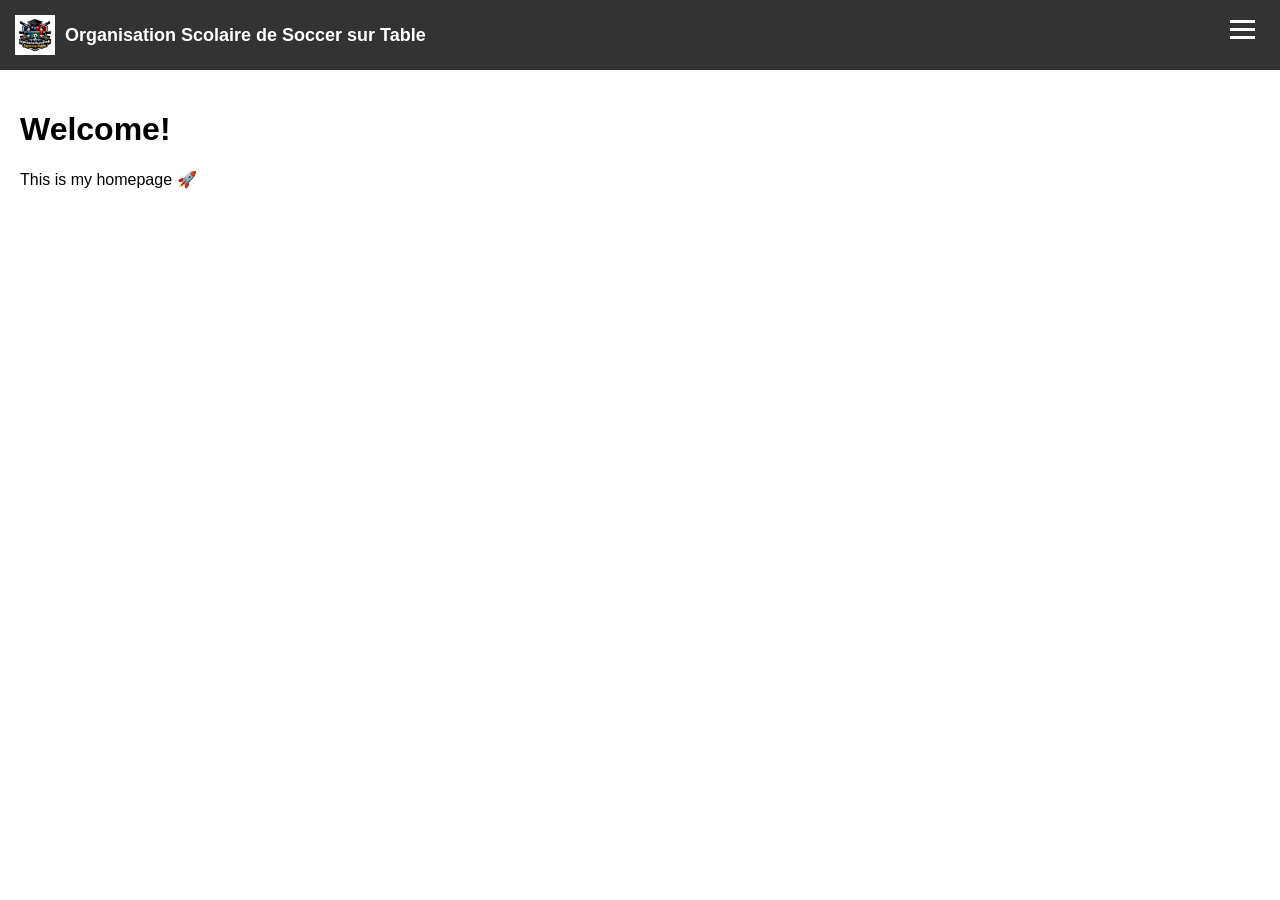
<file: index.html>
<!DOCTYPE html>
<html>
<head>
    <meta http-equiv="refresh" content="0; url=Page-Principale.html">
    <title>Loding...</title>
</head>
<body>
    <p>If you are not redirected, <a href="Page-Principale.html">click here</a>.</p>
</body>
</html>
</file>
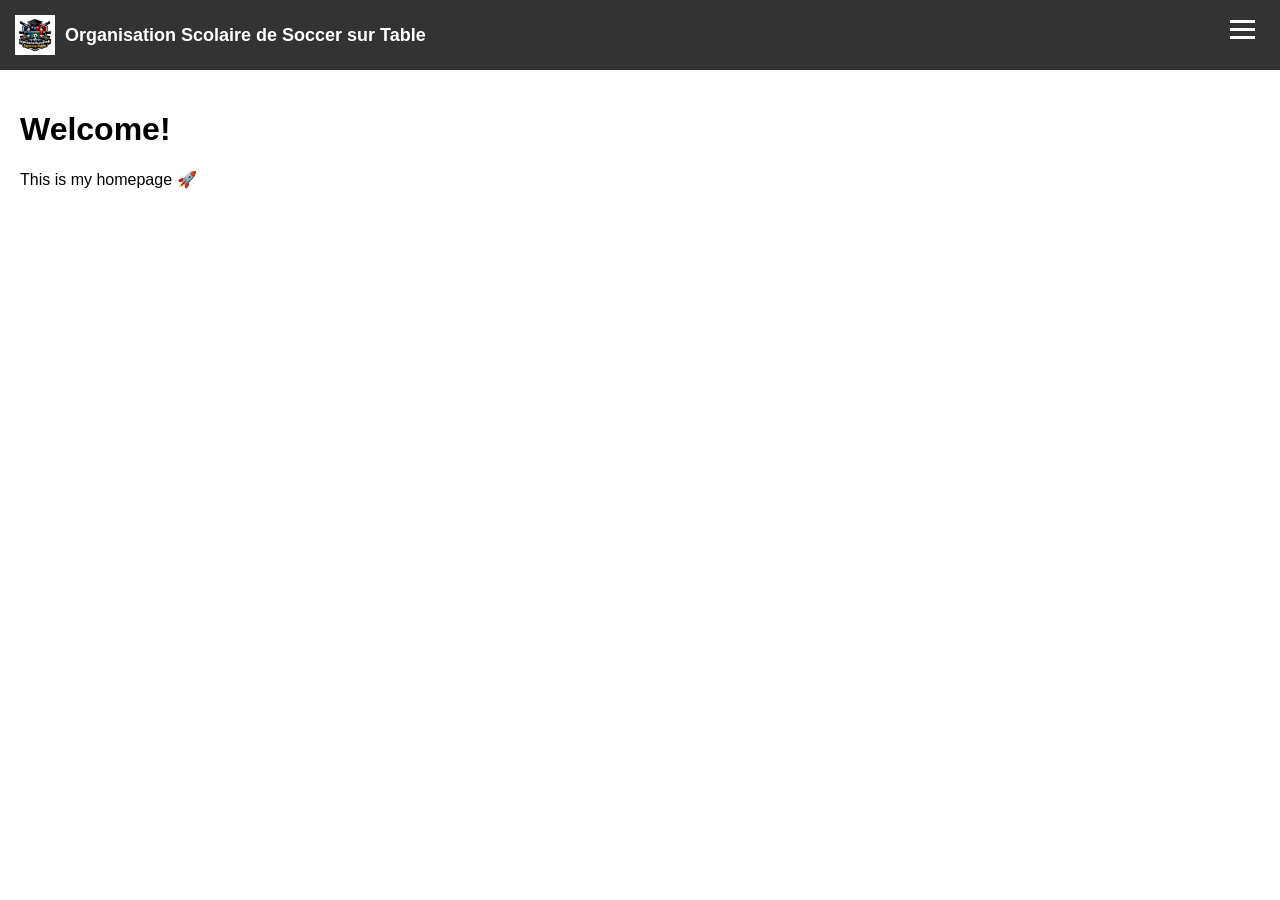
<file: Page-Principale.html>
<!DOCTYPE html>
<html lang="fr">
<head>
    <meta charset="UTF-8">
    <meta name="viewport" content="width=device-width, initial-scale=1.0">
    <title>Page Principale</title>

    <!-- Favicon for browser tab -->
    <link rel="icon" type="image/png" href="logo.png">

    <!-- CSS -->
    <link rel="stylesheet" href="style.css">
</head>

<body>

<!-- Navbar -->
<div class="navbar">
    <!-- Logo on top-left -->
    <div class="logo">
        <img src="logo.png" alt="Logo" class="logo-img">
        Organisation Scolaire de Soccer sur Table
    </div>

    <!-- Hamburger menu -->
    <div class="hamburger" onclick="toggleMenu()">
        <div></div>
        <div></div>
        <div></div>
    </div>

    <!-- Menu links -->
    <div id="menu" class="menu">
        <a href="Page-Principale.html">Page Principale</a>
        <a href="Règlements.html">Règlements</a>
        <a href="Participants.html">Participants</a>
    </div>
</div>

<!-- Page content -->
<div class="content">
    <h1>Welcome!</h1>
    <p>This is my homepage 🚀</p>
</div>

<!-- JS -->
<script src="script.js"></script>

</body>
</html>
</file>
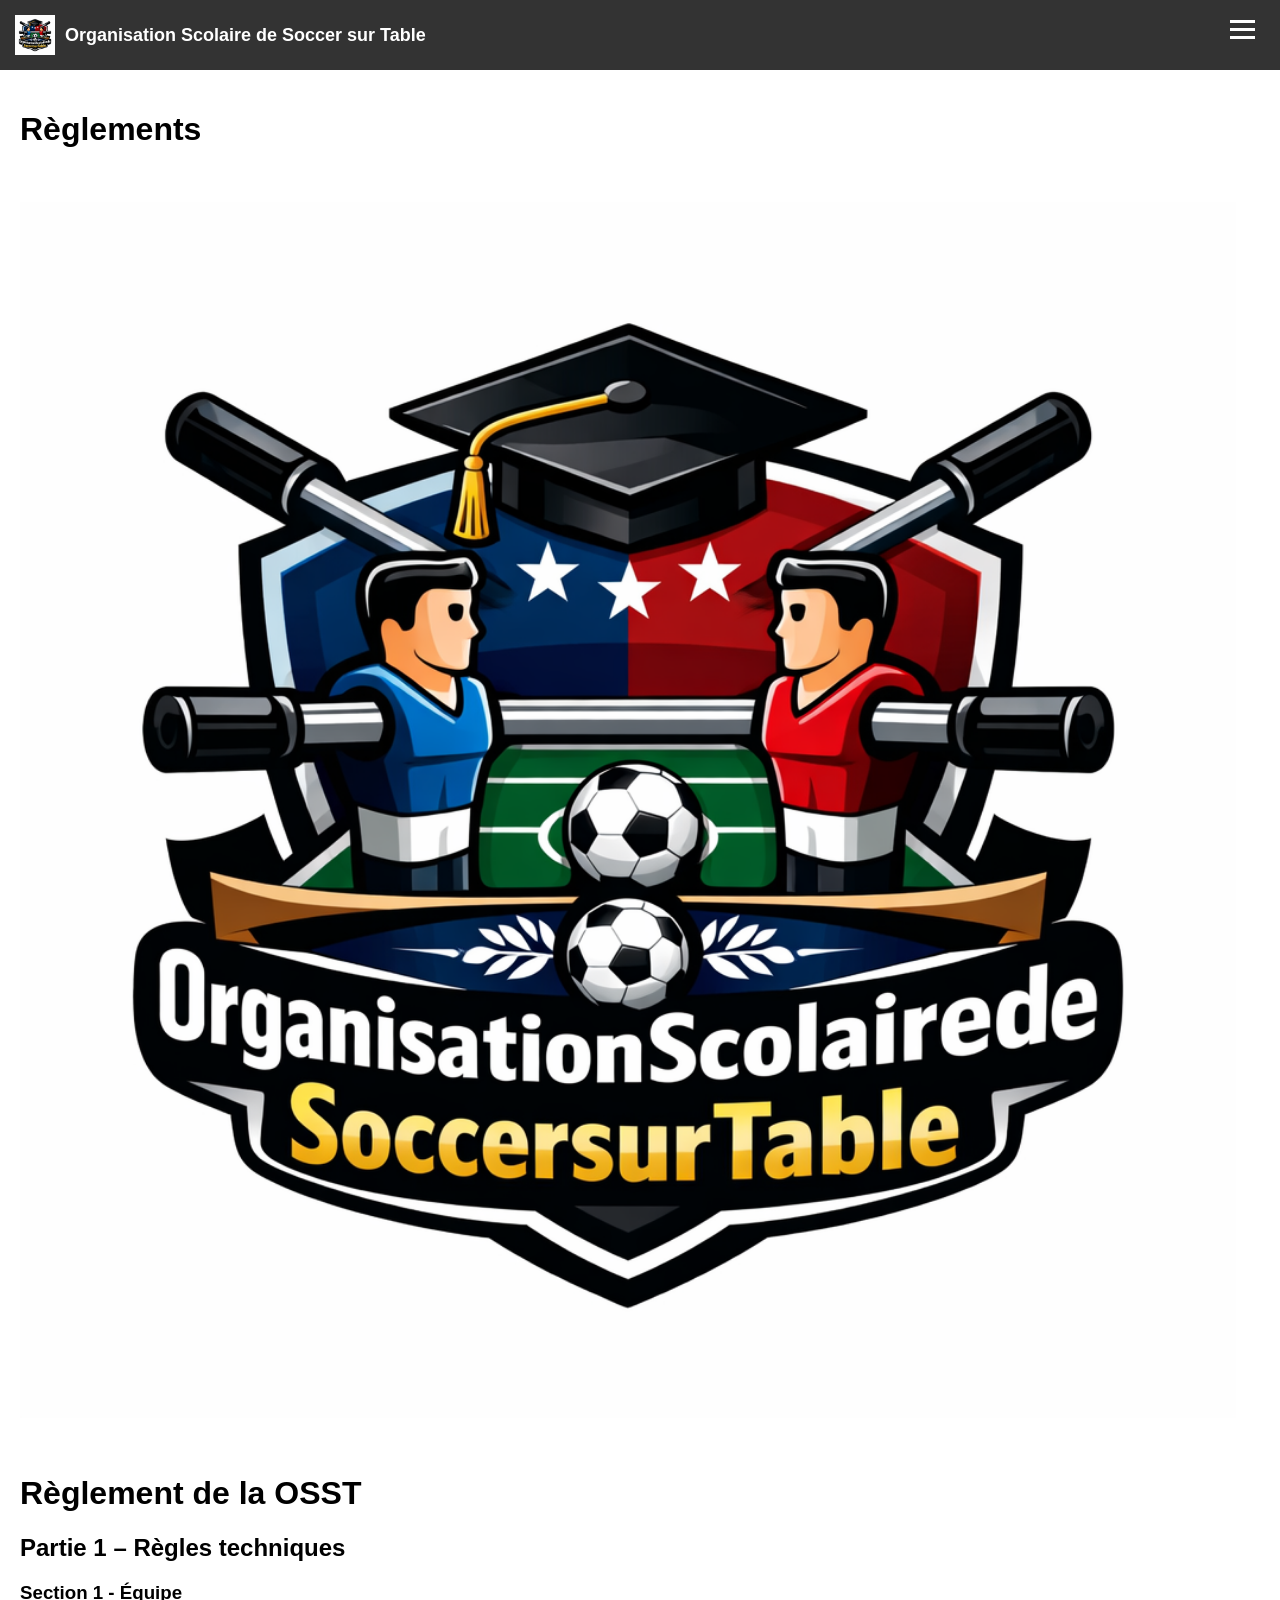
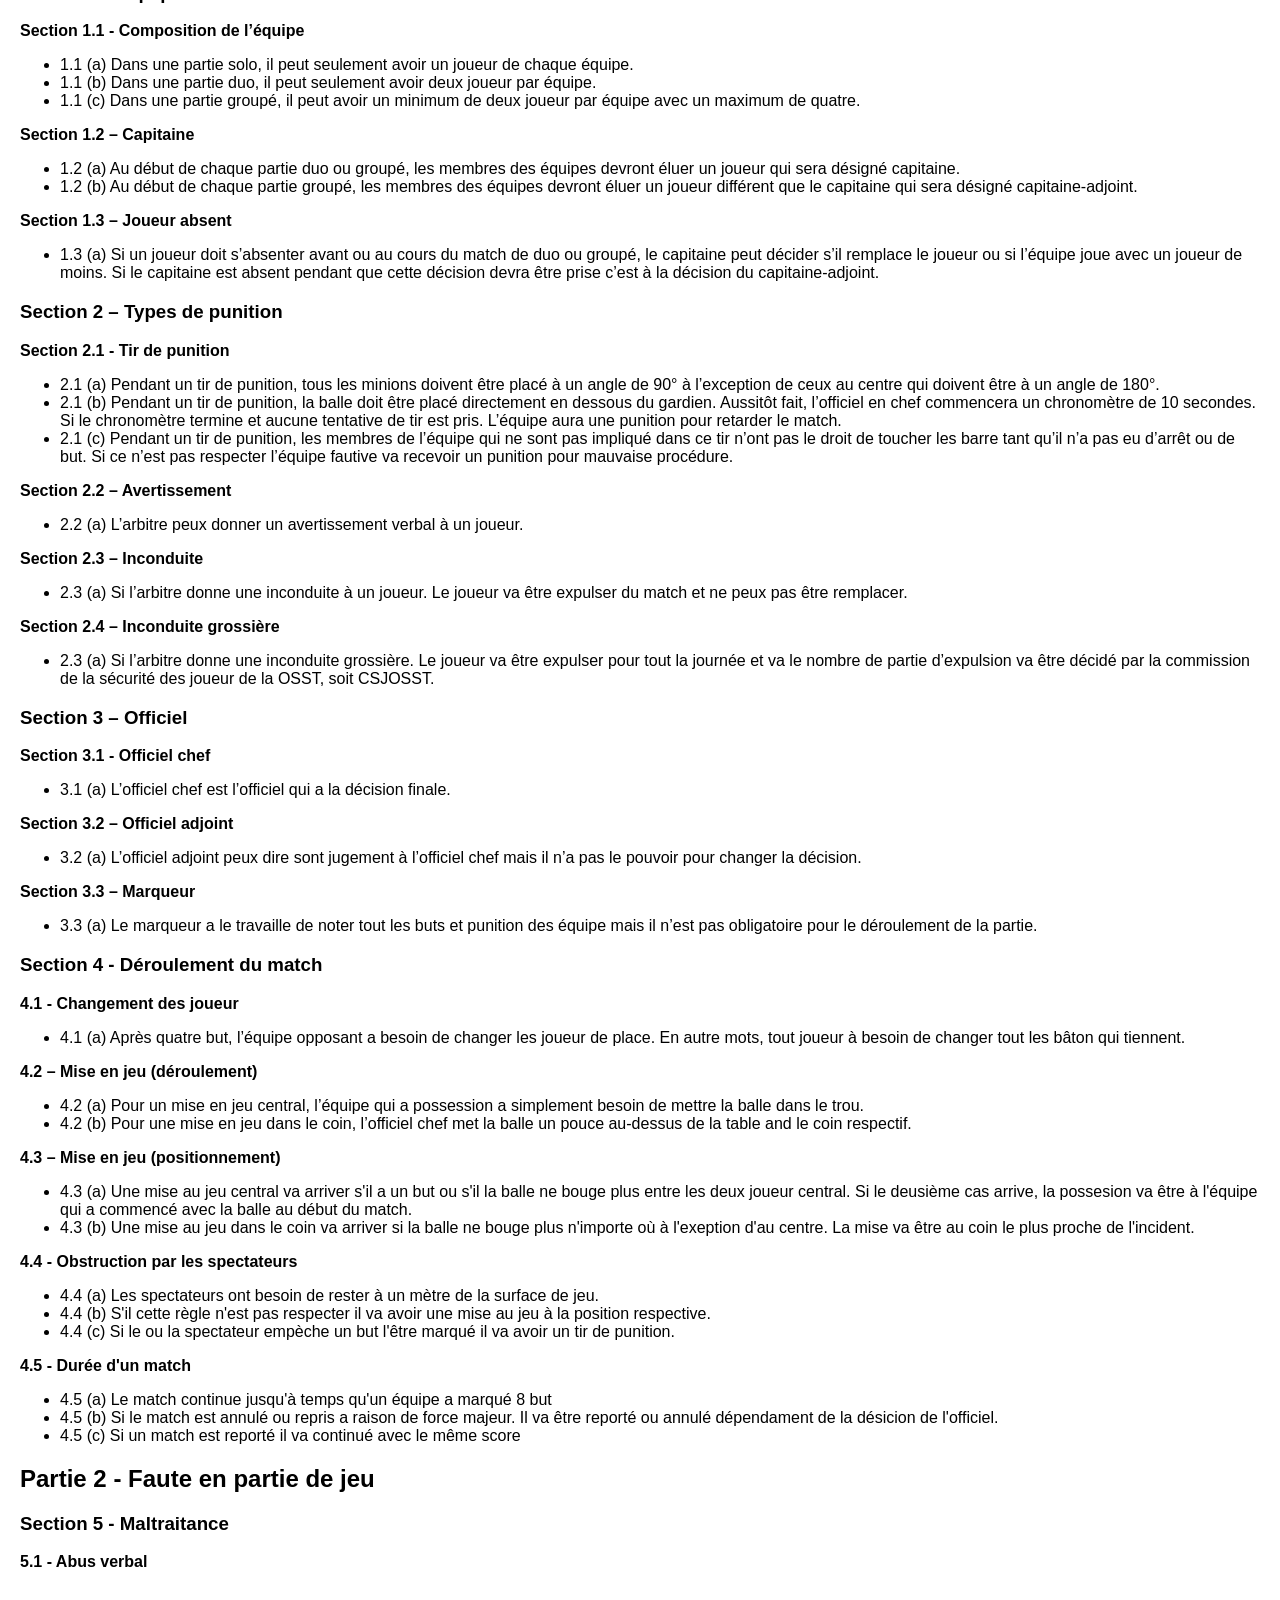
<file: Règlements.html>
<!DOCTYPE html>
<html lang="fr">
<head>
    <meta charset="UTF-8">
    <meta name="viewport" content="width=device-width, initial-scale=1.0">
    <title>Règlements</title>

    <!-- Favicon for browser tab -->
    <link rel="icon" type="image/png" href="logo.png">

    <!-- CSS -->
    <link rel="stylesheet" href="style.css">
</head>

<body>

<!-- Navbar -->
<div class="navbar">
    <!-- Logo on top-left -->
    <div class="logo">
        <img src="logo.png" alt="Logo" class="logo-img">
        Organisation Scolaire de Soccer sur Table
    </div>

    <!-- Hamburger menu -->
    <div class="hamburger" onclick="toggleMenu()">
        <div></div>
        <div></div>
        <div></div>
    </div>

    <!-- Menu links -->
    <div id="menu" class="menu">
        <a href="Page-Principale.html">Page Principale</a>
        <a href="Règlements.html">Règlements</a>
        <a href="Participants.html">Projects</a>
    </div>
</div>

<!-- Page content -->
<div class="content">
    <h1>Règlements</h1>
    <p><img src="logo.png" alt="Logo" class="logo-reg"></p>
    <div class="Rules">
        <h1>Règlement de la OSST</h1>
        <h2>Partie 1 – Règles techniques</h2>
        <h3>Section 1 - Équipe</h3>
        <p><strong>Section 1.1 - Composition de l’équipe</strong></p>
        <ul>
            <li>1.1 (a) Dans une partie solo, il peut seulement avoir un joueur de chaque équipe.</li>
            <li>1.1 (b) Dans une partie duo, il peut seulement avoir deux joueur par équipe.</li>
            <li>1.1 (c) Dans une partie groupé, il peut avoir un minimum de deux joueur par équipe avec un maximum de quatre.</li>
        </ul>
        <p><strong>Section 1.2 – Capitaine</strong></p>
        <ul>
            <li>1.2 (a) Au début de chaque partie duo ou groupé, les membres des équipes devront éluer un joueur qui sera désigné capitaine.</li>
            <li>1.2 (b) Au début de chaque partie groupé, les membres des équipes devront éluer un joueur différent que le capitaine qui sera désigné capitaine-adjoint.</li>
        </ul>
        <p><strong>Section 1.3 – Joueur absent</strong></p>
        <ul>
            <li>1.3 (a) Si un joueur doit s’absenter avant ou au cours du match de duo ou groupé, le capitaine peut décider s’il remplace le joueur ou si l’équipe joue avec un joueur de moins. Si le capitaine est absent pendant que cette décision devra être prise c’est à la décision du capitaine-adjoint.</li>
        </ul>
        <h3>Section 2 – Types de punition</h3>
        <p><strong>Section 2.1 - Tir de punition</strong></p>
        <ul>
            <li>2.1 (a) Pendant un tir de punition, tous les minions doivent être placé à un angle de 90° à l’exception de ceux au centre qui doivent être à un angle de 180°.</li>
            <li>2.1 (b) Pendant un tir de punition, la balle doit être placé directement en dessous du gardien. Aussitôt fait, l’officiel en chef commencera un chronomètre de 10 secondes. Si le chronomètre termine et aucune tentative de tir est pris. L’équipe aura une punition pour retarder le match.</li>
            <li>2.1 (c) Pendant un tir de punition, les membres de l’équipe qui ne sont pas impliqué dans ce tir n’ont pas le droit de toucher les barre tant qu’il n’a pas eu d’arrêt ou de but. Si ce n’est pas respecter l’équipe fautive va recevoir un punition pour mauvaise procédure.</li>
        </ul>
        <p><strong>Section 2.2 – Avertissement</strong></p>
        <ul>
            <li>2.2 (a) L’arbitre peux donner un avertissement verbal à un joueur.</li>
        </ul>
        <p><strong>Section 2.3 – Inconduite</strong></p>
        <ul>
            <li>2.3 (a) Si l’arbitre donne une inconduite à un joueur. Le joueur va être expulser du match et ne peux pas être remplacer.</li>
        </ul>
        <p><strong>Section 2.4 – Inconduite grossière</strong></p>
        <ul>
            <li>2.3 (a) Si l’arbitre donne une inconduite grossière. Le joueur va être expulser pour tout la journée et va le nombre de partie d’expulsion va être décidé par la commission de la sécurité des joueur de la OSST, soit CSJOSST.</li>
        </ul>
        <h3>Section 3 – Officiel</h3>
        <p><strong>Section 3.1 - Officiel chef</strong></p>
        <ul>
            <li>3.1 (a) L’officiel chef est l’officiel qui a la décision finale.</li>
        </ul>
        <p><strong>Section 3.2 – Officiel adjoint</strong></p>
        <ul>
            <li>3.2 (a) L’officiel adjoint peux dire sont jugement à l’officiel chef mais il n’a pas le pouvoir pour changer la décision.</li>
        </ul>
        <p><strong>Section 3.3 – Marqueur</strong></p>
        <ul>
            <li>3.3 (a) Le marqueur a le travaille de noter tout les buts et punition des équipe mais il n’est pas obligatoire pour le déroulement de la partie.</li>
        </ul>
        <h3>Section 4 - Déroulement du match</h3>
        <p><strong>4.1 - Changement des joueur</strong></p>
        <ul>
            <li>4.1 (a) Après quatre but, l’équipe opposant a besoin de changer les joueur de place. En autre mots, tout joueur à besoin de changer tout les bâton qui tiennent.</li>
        </ul>
        <p><strong>4.2 – Mise en jeu (déroulement)</strong></p>
        <ul>
            <li>4.2 (a) Pour un mise en jeu central, l’équipe qui a possession a simplement besoin de mettre la balle dans le trou.</li>
            <li>4.2 (b) Pour une mise en jeu dans le coin, l’officiel chef met la balle un pouce au-dessus de la table and le coin respectif.</li>
        </ul>
        <p><strong>4.3 – Mise en jeu (positionnement)</strong></p>
        <ul>
            <li>4.3 (a) Une mise au jeu central va arriver s'il a un but ou s'il la balle ne bouge plus entre les deux joueur central. Si le deusième cas arrive, la possesion va être à l'équipe qui a commencé avec la balle au début du match.</li>
            <li>4.3 (b) Une mise au jeu dans le coin va arriver si la balle ne bouge plus n'importe où à l'exeption d'au centre. La mise va être au coin le plus proche de l'incident.</li>
        </ul>
        <p><strong>4.4 - Obstruction par les spectateurs</strong></p>
        <ul>
            <li>4.4 (a) Les spectateurs ont besoin de rester à un mètre de la surface de jeu.</li>
            <li>4.4 (b) S'il cette règle n'est pas respecter il va avoir une mise au jeu à la position respective.</li>
            <li>4.4 (c) Si le ou la spectateur empèche un but l'être marqué il va avoir un tir de punition.</li>
        </ul>
        <p><strong>4.5 - Durée d'un match</strong></p>
        <ul>
            <li>4.5 (a) Le match continue jusqu'à temps qu'un équipe a marqué 8 but</li>
            <li>4.5 (b) Si le match est annulé ou repris a raison de force majeur. Il va être reporté ou annulé dépendament de la désicion de l'officiel.</li>
            <li>4.5 (c) Si un match est reporté il va continué avec le même score</li>
        </ul>

        <h2>Partie 2 - Faute en partie de jeu</h2>
        <h3>Section 5 - Maltraitance</h3>
        <p><strong>5.1 - Abus verbal</strong></p>
    </div>
</div>

<!-- JS -->
<script src="script.js"></script>

</body>
</html>
</file>
<file: style.css>
body {
    margin: 0;
    font-family: Arial, sans-serif;
}

/* Navbar */
.navbar {
    background: #333;
    color: white;
    padding: 15px;
    position: relative;
}

/* Logo */
.logo {
    font-size: 18px;
    font-weight: bold;
}

/* Hamburger */
.hamburger {
    position: absolute;
    right: 20px;
    top: 15px;
    cursor: pointer;
}

.hamburger div {
    width: 25px;
    height: 3px;
    background: white;
    margin: 5px;
}

/* Menu */
.menu {
    display: none;
    position: absolute;
    right: 20px;
    top: 60px;
    background: #444;
    padding: 10px;
    border-radius: 8px;
}

.menu a {
    display: block;
    color: white;
    text-decoration: none;
    padding: 10px;
}

.menu a:hover {
    background: #555;
}

/* Show menu */
.show {
    display: block;
}

/* Content */
.content {
    padding: 20px;
}

/* Logo image in navbar */
.logo {
    display: flex;
    align-items: center;
    gap: 10px; /* space between image and text */
}

.logo-img {
    width: 40px;  /* adjust size */
    height: 40px;
    object-fit: contain;
}

.logo-reg {
    width: 95vw;  /* adjust size */
    height: 100vw;
    object-fit: contain;
}
</file>
